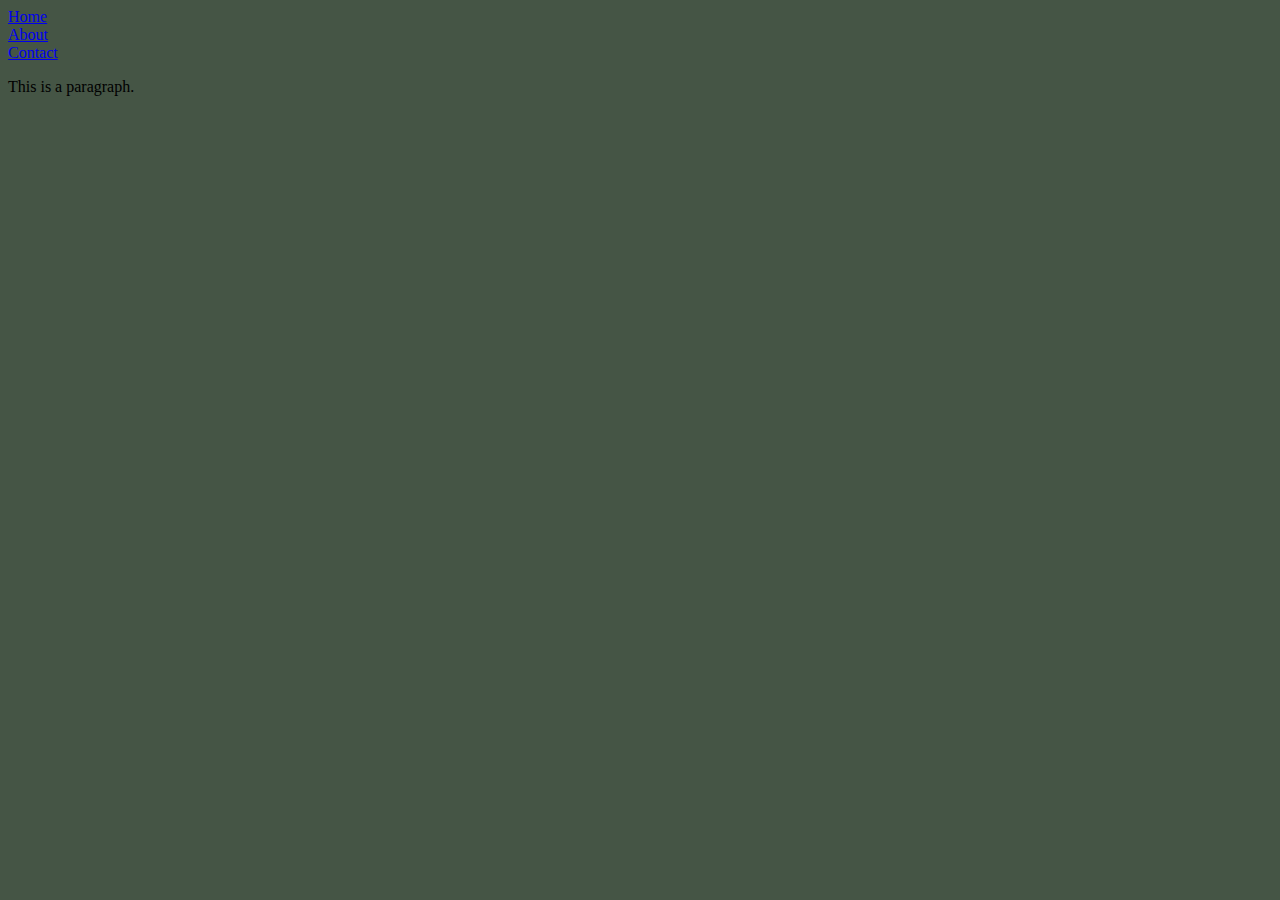
<file: index.html>
<!DOCTYPE html>
<html>
    <head>
        <title>Website #1</title>

        <!--CSS-->
        <link href="css/styles.css" type="text/css" rel="stylesheet">
    </head>
    <body>
        <!--Header-->
        <div id="header">
            <table id="navigation">
                <li id="home">
                    <a href="index.html">Home</a>
                </li>
                <li id="about">
                    <a href="about/index.html">About</a>
                </li>
                <li id="contact">
                    <a href="contact/index.html">Contact</a>
                </li>
            </table>
        </div>

        <!--Content-->
        <div id="content">
            <p>This is a paragraph.</p>
        </div>

        <!--Footer-->
        <div id="footer">
            <!--stuff-->
        </div>
    </body>
</html>
</file>
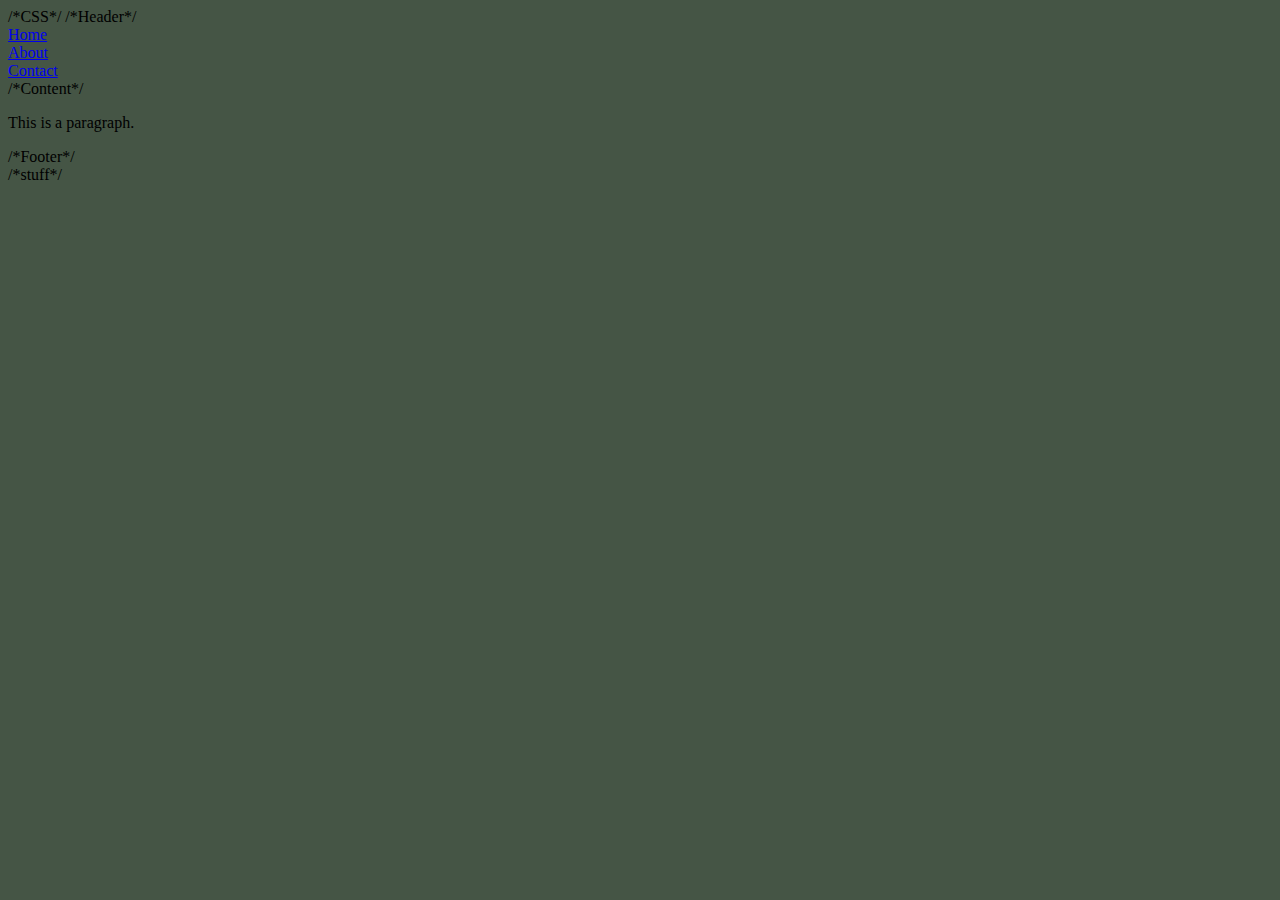
<file: main.html>
<!DOCTYPE html>
<html>
    <head>
        <title>Website</title>
        
        /*CSS*/
        <link href="css/styles.css" type="text/css" rel="stylesheet">
    </head>
    <body>
        /*Header*/
        <div id="header">
            <table id="navigation">
                <li id="home">
                    <a href="Home/main.html">Home</a>
                </li>
                <li id="about">
                    <a href="About/main.html">About</a>
                </li>
                <li id="contact">
                    <a href="Contact/main.html">Contact</a>
                </li>
            </table>
        </div>
        
        /*Content*/
        <div id="content">
            <p>This is a paragraph.</p>
        </div>
        
        /*Footer*/
        <div id="footer">
            /*stuff*/
        </div>
    </body>
</html>
</file>
<file: css/styles.css>
body {
  color: #000000;
  background-color: #455545;
  font-family: "Times New Roman", serif;
  text-align: left
}

a#navigation {
/*   background-image: url(""); */
  margain: 2px;
  padding: 1px;
  position: fixed;
}
</file>
